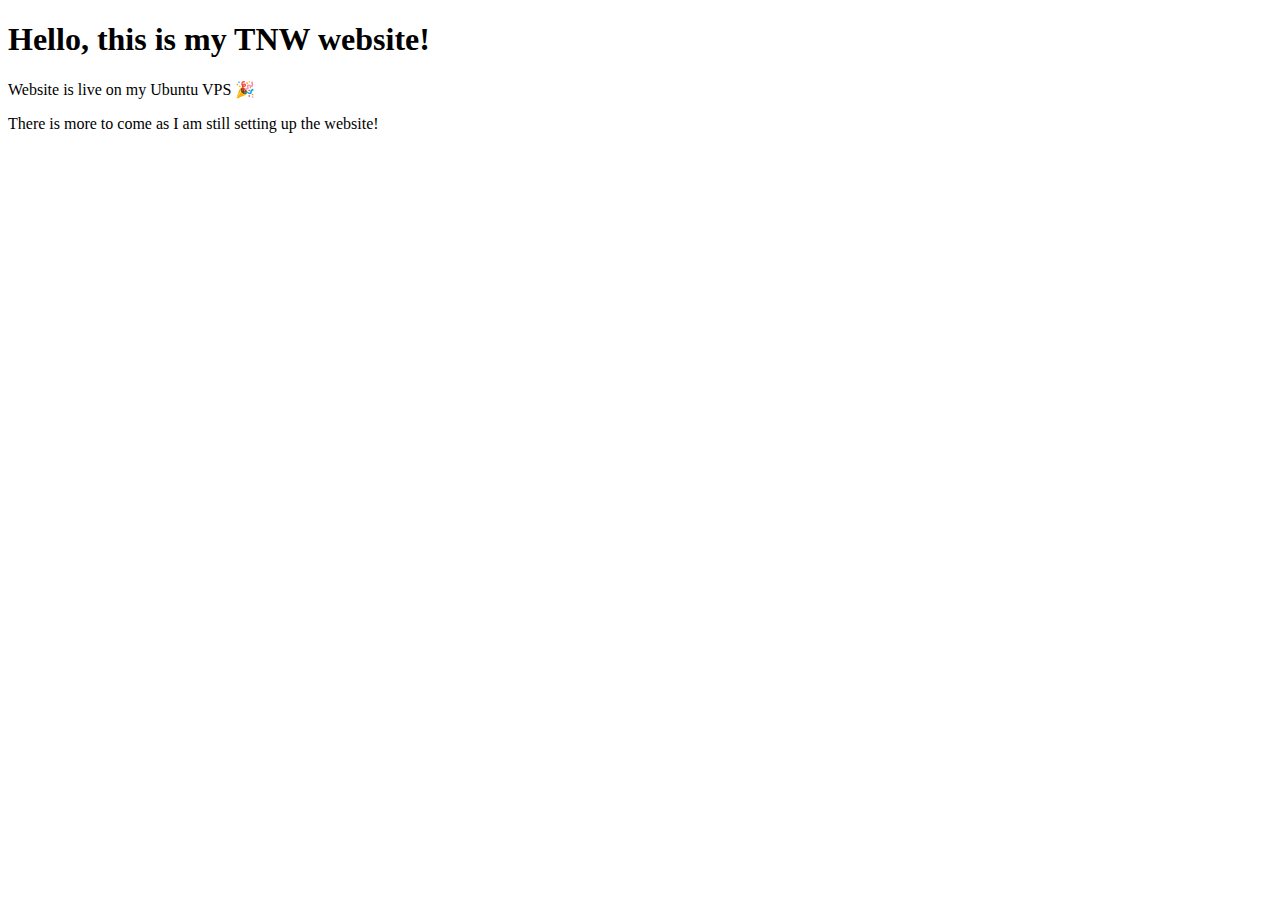
<file: index.html>
<!DOCTYPE html>
<html lang="en">
<head>
    <meta charset="UTF-8">
    <meta name="viewport" content="width=device-width, initial-scale=1.0">
    <title>Welcome to TNW Website</title>
</head>
<body>
    <h1>Hello, this is my TNW website!</h1>
    <p>Website is live on my Ubuntu VPS 🎉</p>
    <p>There is more to come as I am still setting up the website! </p>
</body>
</html>
</file>
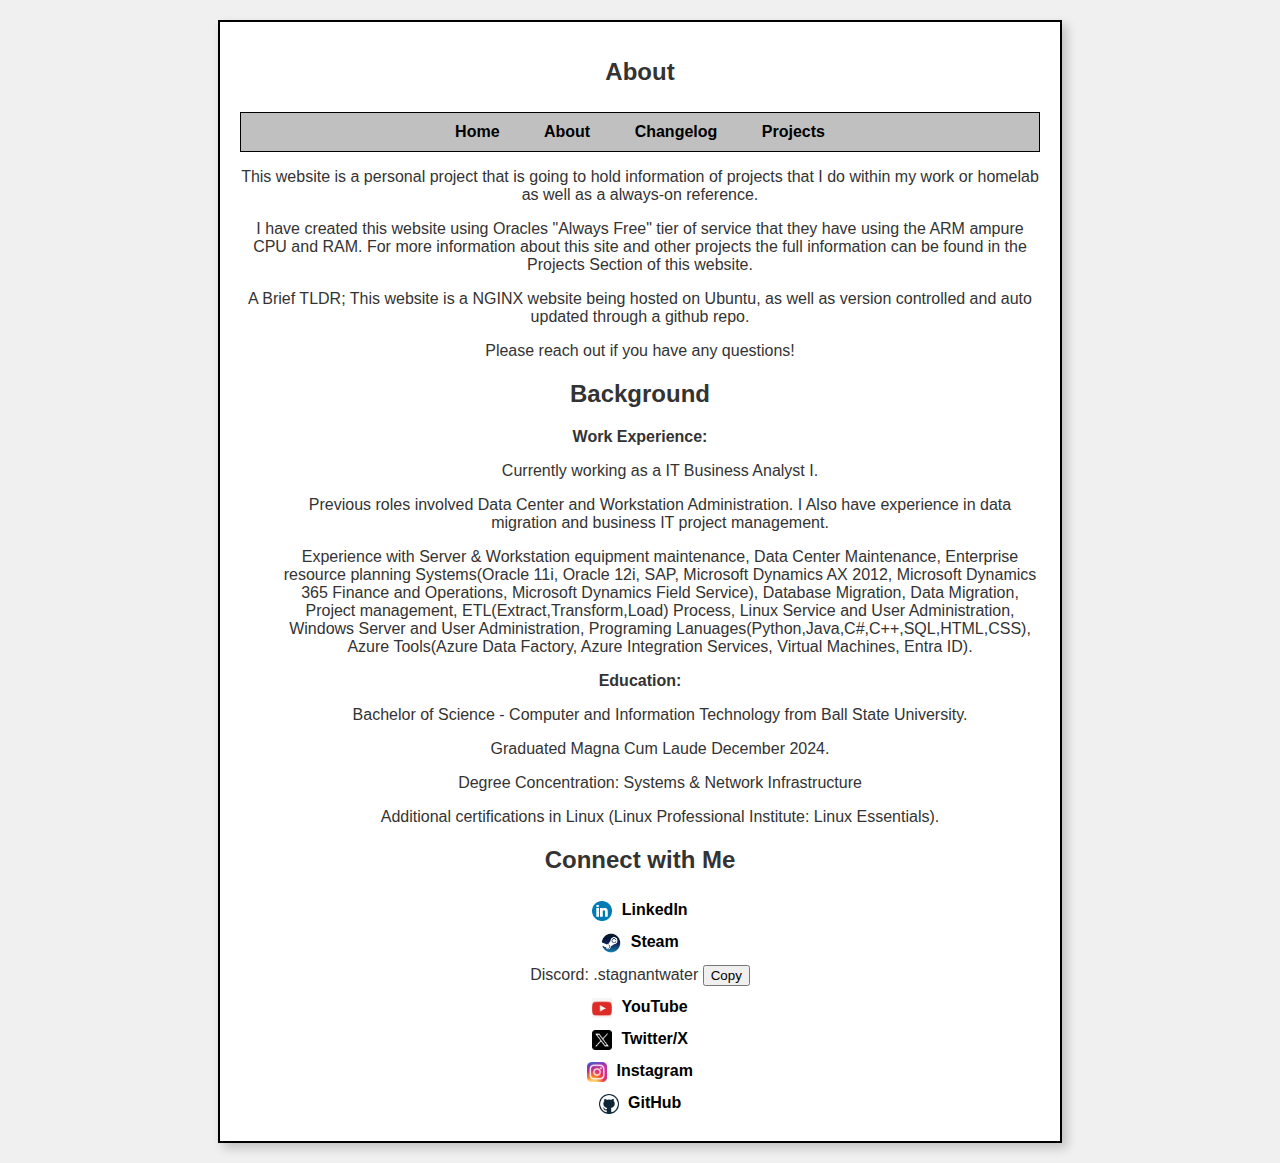
<file: about.html>
<!DOCTYPE html>
<html>
<head>
    <link rel="stylesheet" type="text/css" href="style.css">
    <title>About</title>
</head>
<body>  
    <div class="container">
        <h1>About</h1>
        <nav>
            <a href="main.html">Home</a>
            <a href="about.html">About</a>
            <a href="changelog.html">Changelog</a>
            <a href="projects.html">Projects</a>
        </nav>

        <p>This website is a personal project that is going to hold information of projects that I do within my work or homelab as well as a always-on reference.</p>
        <p>I have created this website using Oracles "Always Free" tier of service that they have using the ARM ampure CPU and RAM. For more information about this site and other projects the full information can be found in the Projects Section of this website.</p>
        <p>A Brief TLDR; This website is a NGINX website being hosted on Ubuntu, as well as version controlled and auto updated through a github repo.</p>
        <p>Please reach out if you have any questions!</p>
        
        <h2>Background</h2>
        <p><strong>Work Experience:</strong></p>
        <ul>
            <p>Currently working as a IT Business Analyst I.</p>
            <p>Previous roles involved Data Center and Workstation Administration. I Also have experience in data migration and business IT project management.</p>
            <p>Experience with Server & Workstation equipment maintenance, Data Center Maintenance, Enterprise resource planning Systems(Oracle 11i, Oracle 12i, SAP, Microsoft Dynamics AX 2012, Microsoft Dynamics 365 Finance and Operations, Microsoft Dynamics Field Service), Database Migration, Data Migration, Project management, ETL(Extract,Transform,Load) Process, Linux Service and User Administration, Windows Server and User Administration, Programing Lanuages(Python,Java,C#,C++,SQL,HTML,CSS), Azure Tools(Azure Data Factory, Azure Integration Services, Virtual Machines, Entra ID).</p>
        </ul>

        <p><strong>Education:</strong></p>
        <ul>
            <p>Bachelor of Science - Computer and Information Technology from Ball State University.</p>
            <p>Graduated Magna Cum Laude December 2024.</p>
            <p>Degree Concentration: Systems & Network Infrastructure</p>
            <p>Additional certifications in Linux (Linux Professional Institute: Linux Essentials).</p>
        </ul>


        <h2>Connect with Me</h2>
        <table class="social-table">
            <tr>
                <td>
                    <a href="https://www.linkedin.com/in/tnweave" target="_blank">
                        <img src="assets/linkedin.png" alt="LinkedIn" class="social-icon"> LinkedIn
                    </a>
                </td>
            </tr>
            <tr>
                <td>
                    <a href="https://steamcommunity.com/id/Red_dev" target="_blank">
                        <img src="assets/steam.png" alt="Steam" class="social-icon"> Steam
                    </a>
                </td>
            </tr>
            <tr>
                <td>Discord: .stagnantwater <button class="copy-btn" onclick="copyDiscord()">Copy</button></td>
            </tr>
            <tr>
                <td>
                    <a href="https://www.youtube.com/@Redd00" target="_blank">
                        <img src="assets/youtube.png" alt="YouTube" class="social-icon"> YouTube
                    </a>
                </td>
            </tr>
            <tr>
                <td>
                    <a href="https://x.com/Redd00__" target="_blank">
                        <img src="assets/x.png" alt="Twitter/X" class="social-icon"> Twitter/X
                    </a>
                </td>
            </tr>
            <tr>
                <td>
                    <a href="https://www.instagram.com/weavee__" target="_blank">
                        <img src="assets/instagram.png" alt="Instagram" class="social-icon"> Instagram
                    </a>
                </td>
            </tr>
            <tr>
                <td>
                    <a href="https://github.com/tnweaver" target="_blank">
                        <img src="assets/github.png" alt="GitHub" class="social-icon"> GitHub
                    </a>
                </td>
            </tr>
        </table>        
    </div>

    <script>
        function copyDiscord() {
            navigator.clipboard.writeText(".stagnantwater");
            alert("Discord username copied!");
        }
    </script>
</body>
</html>
</file>
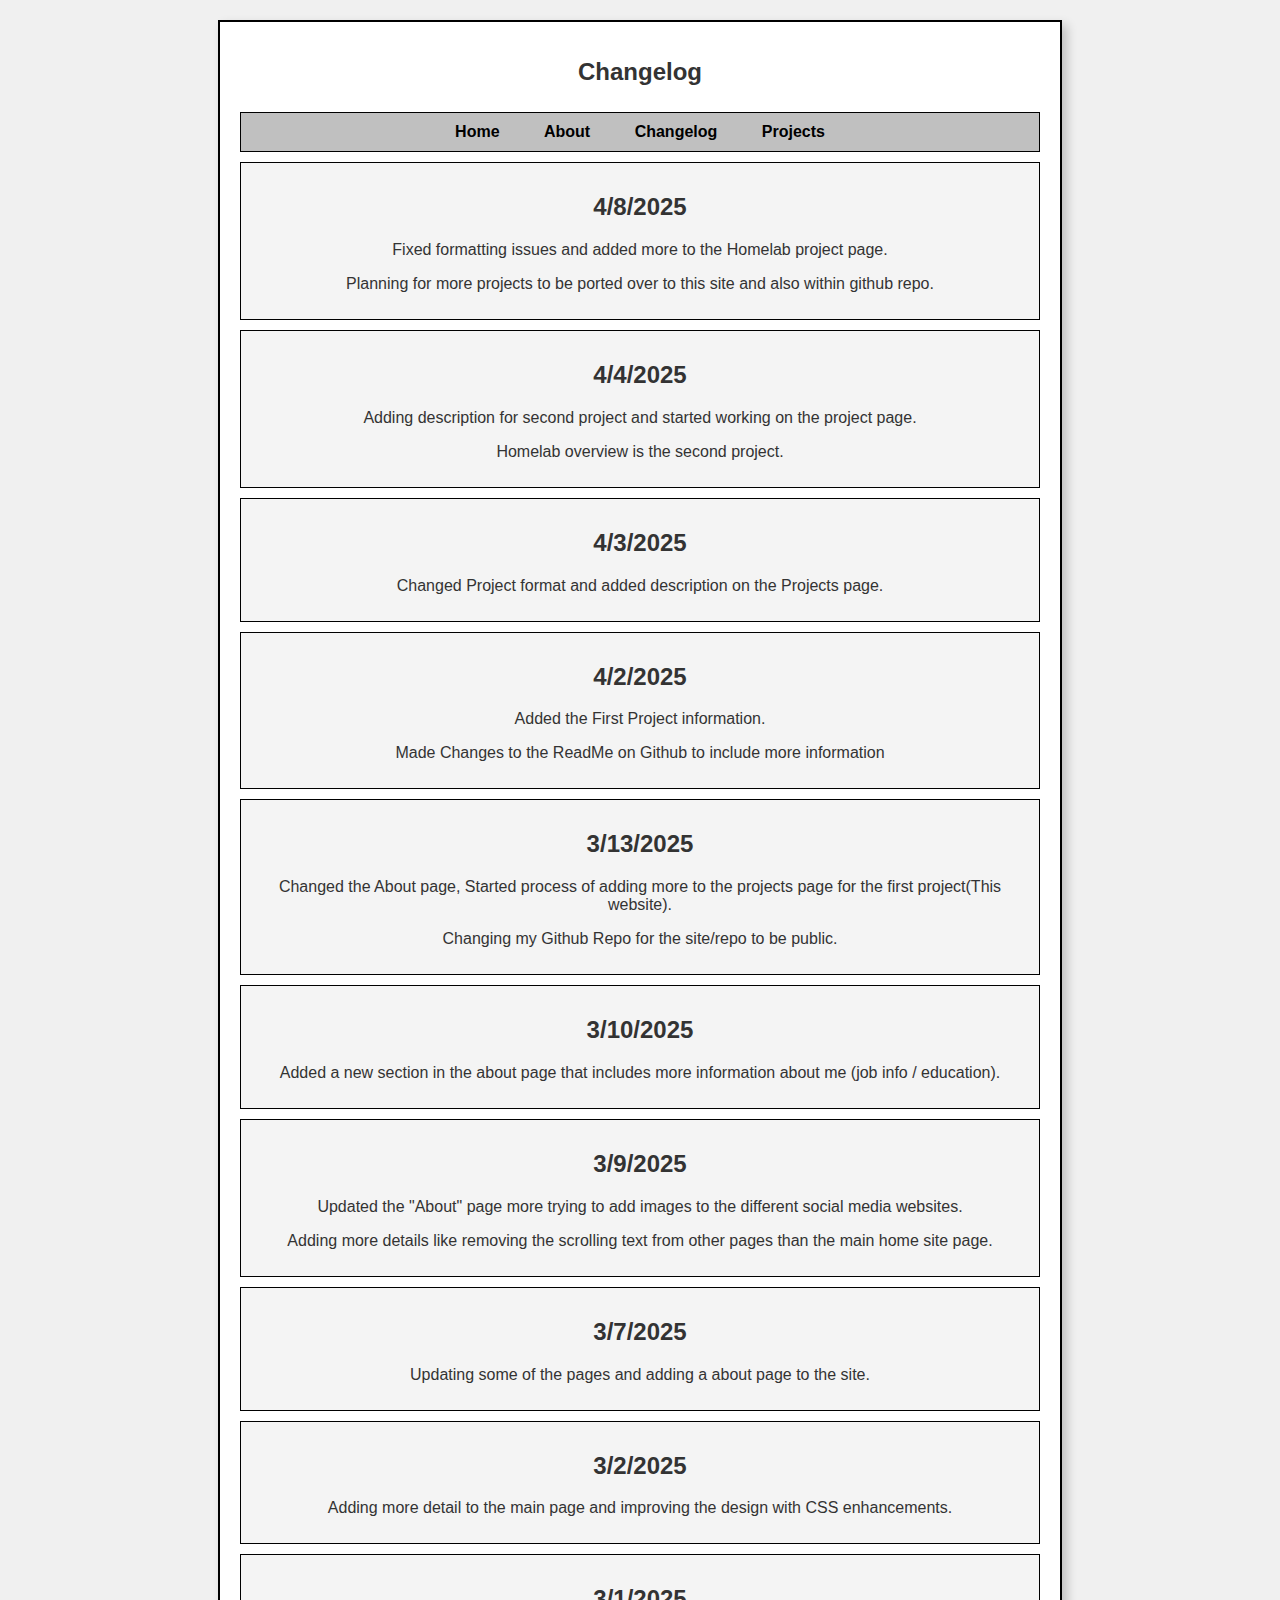
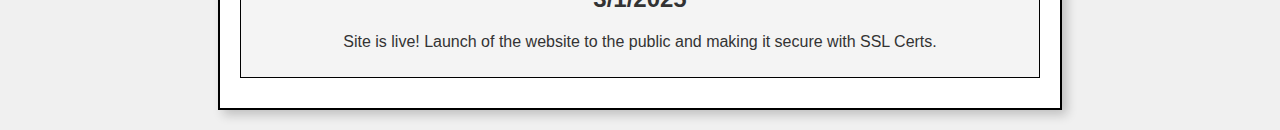
<file: changelog.html>
<!DOCTYPE html>
<html>
<head>
    <link rel="stylesheet" type="text/css" href="style.css">
    <title>Changelog</title>
</head>
<body>
    <div class="container">
        <h1>Changelog</h1>
        <nav>
            <a href="main.html">Home</a>
            <a href="about.html">About</a>
            <a href="changelog.html">Changelog</a>
            <a href="projects.html">Projects</a>
        </nav>
        <div class="changelog-entry">
            <h2>4/8/2025</h2>
            <p>Fixed formatting issues and added more to the Homelab project page.</p>
            <p>Planning for more projects to be ported over to this site and also within github repo.</p>
        </div>
        <div class="changelog-entry">
            <h2>4/4/2025</h2>
            <p>Adding description for second project and started working on the project page.</p>
            <p>Homelab overview is the second project.</p>
        </div>
        <div class="changelog-entry">
            <h2>4/3/2025</h2>
            <p>Changed Project format and added description on the Projects page.</p>
        </div>
        <div class="changelog-entry">
            <h2>4/2/2025</h2>
            <p>Added the First Project information.</p>
            <p>Made Changes to the ReadMe on Github to include more information</p>
        </div>
        <div class="changelog-entry">
            <h2>3/13/2025</h2>
            <p>Changed the About page, Started process of adding more to the projects page for the first project(This website).</p>
            <p>Changing my Github Repo for the site/repo to be public.</p>
        </div>
        <div class="changelog-entry">
            <h2>3/10/2025</h2>
            <p>Added a new section in the about page that includes more information about me (job info / education).</p>
        </div>
        <div class="changelog-entry">
            <h2>3/9/2025</h2>
            <p>Updated the "About" page more trying to add images to the different social media websites.</p>
            <p>Adding more details like removing the scrolling text from other pages than the main home site page.</p>
        </div>
        <div class="changelog-entry">
            <h2>3/7/2025</h2>
            <p>Updating some of the pages and adding a about page to the site.</p>
        </div>
        <div class="changelog-entry">
            <h2>3/2/2025</h2>
            <p>Adding more detail to the main page and improving the design with CSS enhancements.</p>
        </div>
        <div class="changelog-entry">
            <h2>3/1/2025</h2>
            <p>Site is live! Launch of the website to the public and making it secure with SSL Certs.</p>
        </div>
    </div>
</body>
</html>
</file>
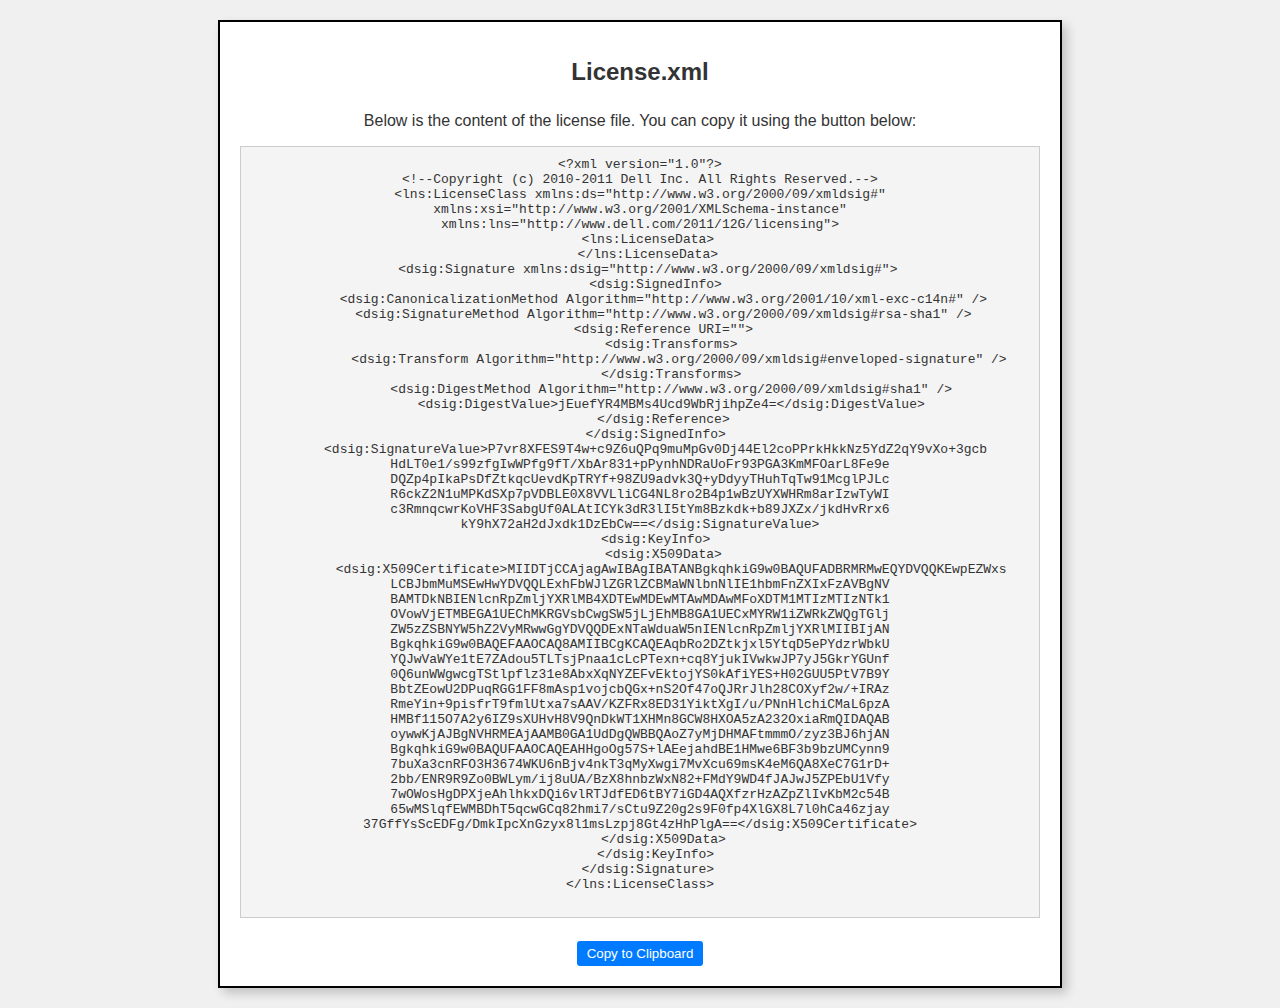
<file: License.html>
<!DOCTYPE html>
<html lang="en">
<head>
    <meta charset="UTF-8">
    <meta name="viewport" content="width=device-width, initial-scale=1.0">
    <title>View License</title>
    <link rel="stylesheet" type="text/css" href="style.css">
    <style>
        pre {
            background: #f4f4f4;
            border: 1px solid #ccc;
            padding: 10px;
            overflow-x: auto;
            white-space: pre-wrap;
            word-wrap: break-word;
        }
        .copy-btn {
            margin-top: 10px;
            padding: 5px 10px;
            background: #007bff;
            color: white;
            border: none;
            cursor: pointer;
            border-radius: 3px;
        }
        .copy-btn:hover {
            background: #0056b3;
        }
    </style>
</head>
<body>
    <div class="container">
        <h1>License.xml</h1>
        <p>Below is the content of the license file. You can copy it using the button below:</p>
        <pre id="license-content">
&lt;?xml version="1.0"?&gt;
&lt;!--Copyright (c) 2010-2011 Dell Inc. All Rights Reserved.--&gt;
&lt;lns:LicenseClass xmlns:ds="http://www.w3.org/2000/09/xmldsig#" xmlns:xsi="http://www.w3.org/2001/XMLSchema-instance" xmlns:lns="http://www.dell.com/2011/12G/licensing"&gt;
  &lt;lns:LicenseData&gt;
  &lt;/lns:LicenseData&gt;
  &lt;dsig:Signature xmlns:dsig="http://www.w3.org/2000/09/xmldsig#"&gt;
    &lt;dsig:SignedInfo&gt;
      &lt;dsig:CanonicalizationMethod Algorithm="http://www.w3.org/2001/10/xml-exc-c14n#" /&gt;
      &lt;dsig:SignatureMethod Algorithm="http://www.w3.org/2000/09/xmldsig#rsa-sha1" /&gt;
      &lt;dsig:Reference URI=""&gt;
        &lt;dsig:Transforms&gt;
          &lt;dsig:Transform Algorithm="http://www.w3.org/2000/09/xmldsig#enveloped-signature" /&gt;
        &lt;/dsig:Transforms&gt;
        &lt;dsig:DigestMethod Algorithm="http://www.w3.org/2000/09/xmldsig#sha1" /&gt;
        &lt;dsig:DigestValue&gt;jEuefYR4MBMs4Ucd9WbRjihpZe4=&lt;/dsig:DigestValue&gt;
      &lt;/dsig:Reference&gt;
    &lt;/dsig:SignedInfo&gt;
    &lt;dsig:SignatureValue&gt;P7vr8XFES9T4w+c9Z6uQPq9muMpGv0Dj44El2coPPrkHkkNz5YdZ2qY9vXo+3gcb
HdLT0e1/s99zfgIwWPfg9fT/XbAr831+pPynhNDRaUoFr93PGA3KmMFOarL8Fe9e
DQZp4pIkaPsDfZtkqcUevdKpTRYf+98ZU9advk3Q+yDdyyTHuhTqTw91McglPJLc
R6ckZ2N1uMPKdSXp7pVDBLE0X8VVLliCG4NL8ro2B4p1wBzUYXWHRm8arIzwTyWI
c3RmnqcwrKoVHF3SabgUf0ALAtICYk3dR3lI5tYm8Bzkdk+b89JXZx/jkdHvRrx6
kY9hX72aH2dJxdk1DzEbCw==&lt;/dsig:SignatureValue&gt;
    &lt;dsig:KeyInfo&gt;
      &lt;dsig:X509Data&gt;
        &lt;dsig:X509Certificate&gt;MIIDTjCCAjagAwIBAgIBATANBgkqhkiG9w0BAQUFADBRMRMwEQYDVQQKEwpEZWxs
LCBJbmMuMSEwHwYDVQQLExhFbWJlZGRlZCBMaWNlbnNlIE1hbmFnZXIxFzAVBgNV
BAMTDkNBIENlcnRpZmljYXRlMB4XDTEwMDEwMTAwMDAwMFoXDTM1MTIzMTIzNTk1
OVowVjETMBEGA1UEChMKRGVsbCwgSW5jLjEhMB8GA1UECxMYRW1iZWRkZWQgTGlj
ZW5zZSBNYW5hZ2VyMRwwGgYDVQQDExNTaWduaW5nIENlcnRpZmljYXRlMIIBIjAN
BgkqhkiG9w0BAQEFAAOCAQ8AMIIBCgKCAQEAqbRo2DZtkjxl5YtqD5ePYdzrWbkU
YQJwVaWYe1tE7ZAdou5TLTsjPnaa1cLcPTexn+cq8YjukIVwkwJP7yJ5GkrYGUnf
0Q6unWWgwcgTStlpflz31e8AbxXqNYZEFvEktojYS0kAfiYES+H02GUU5PtV7B9Y
BbtZEowU2DPuqRGG1FF8mAsp1vojcbQGx+nS2Of47oQJRrJlh28COXyf2w/+IRAz
RmeYin+9pisfrT9fmlUtxa7sAAV/KZFRx8ED31YiktXgI/u/PNnHlchiCMaL6pzA
HMBf115O7A2y6IZ9sXUHvH8V9QnDkWT1XHMn8GCW8HXOA5zA232OxiaRmQIDAQAB
oywwKjAJBgNVHRMEAjAAMB0GA1UdDgQWBBQAoZ7yMjDHMAFtmmmO/zyz3BJ6hjAN
BgkqhkiG9w0BAQUFAAOCAQEAHHgoOg57S+lAEejahdBE1HMwe6BF3b9bzUMCynn9
7buXa3cnRFO3H3674WKU6nBjv4nkT3qMyXwgi7MvXcu69msK4eM6QA8XeC7G1rD+
2bb/ENR9R9Zo0BWLym/ij8uUA/BzX8hnbzWxN82+FMdY9WD4fJAJwJ5ZPEbU1Vfy
7wOWosHgDPXjeAhlhkxDQi6vlRTJdfED6tBY7iGD4AQXfzrHzAZpZlIvKbM2c54B
65wMSlqfEWMBDhT5qcwGCq82hmi7/sCtu9Z20g2s9F0fp4XlGX8L7l0hCa46zjay
37GffYsScEDFg/DmkIpcXnGzyx8l1msLzpj8Gt4zHhPlgA==&lt;/dsig:X509Certificate&gt;
      &lt;/dsig:X509Data&gt;
    &lt;/dsig:KeyInfo&gt;
  &lt;/dsig:Signature&gt;
&lt;/lns:LicenseClass&gt;
        </pre>
        <button class="copy-btn" onclick="copyLicense()">Copy to Clipboard</button>
    </div>

    <script>
        function copyLicense() {
            const licenseContent = document.getElementById('license-content').textContent;
            navigator.clipboard.writeText(licenseContent).then(() => {
                alert('License content copied to clipboard!');
            }).catch(err => {
                console.error('Failed to copy text: ', err);
            });
        }
    </script>
</body>
</html>
</file>
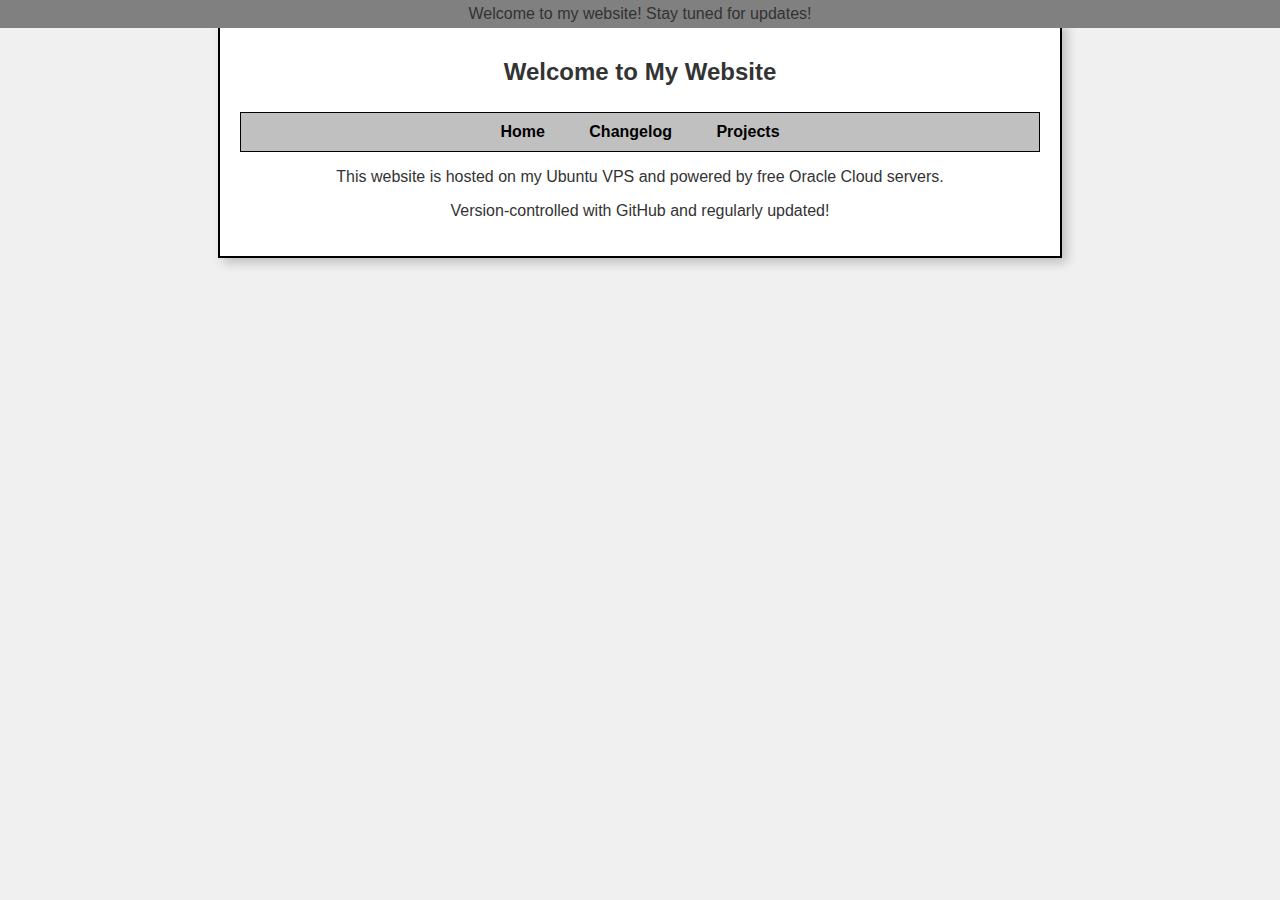
<file: main.html>
<!DOCTYPE html>
<html>
<head>
    <link rel="stylesheet" type="text/css" href="style.css">
    <title>Main Page</title>
</head>
<body>
    <div class="header"><span>Welcome to my website! Stay tuned for updates!</span></div>
    <div class="container">
        <h1>Welcome to My Website</h1>
        <nav>
            <a href="main.html">Home</a>
            <a href="changelog.html">Changelog</a>
            <a href="projects.html">Projects</a>
        </nav>
        <p>This website is hosted on my Ubuntu VPS and powered by free Oracle Cloud servers.</p>
        <p>Version-controlled with GitHub and regularly updated!</p>
    </div>
</body>
</html>
</file>
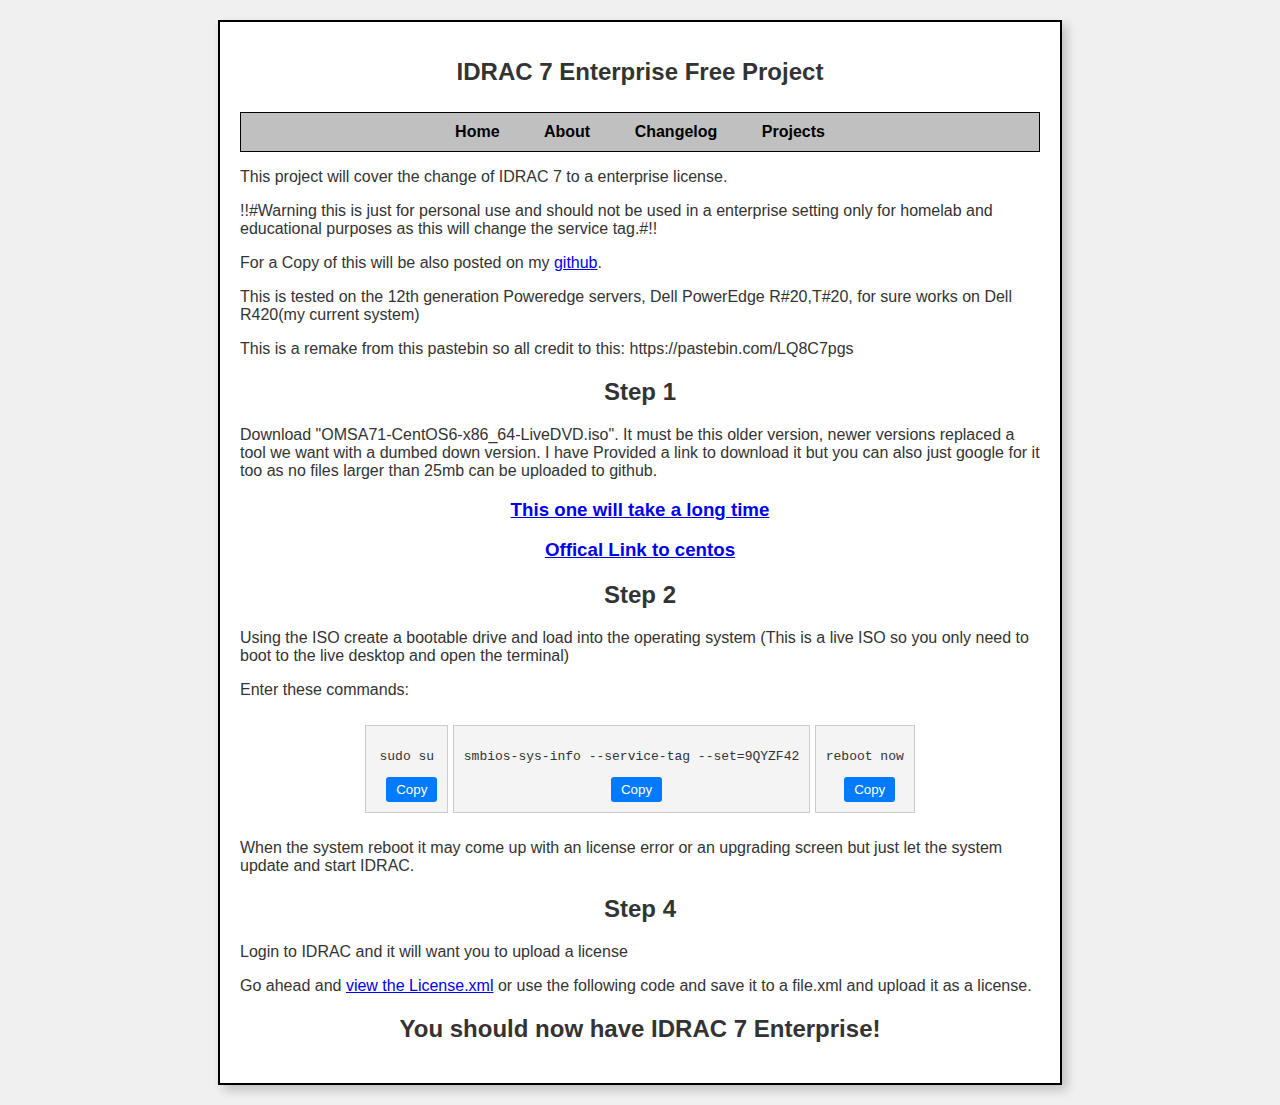
<file: project1.html>
<!DOCTYPE html>
<html>
<head>
    <link rel="stylesheet" type="text/css" href="style.css">
    <title>IDRAC 7 Enterprise Free Project</title>
    <style>
        p {
            text-align: left;
        }
    </style>
</head>
<body>
    <div class="container">
        <h1>IDRAC 7 Enterprise Free Project</h1>
        <nav>
            <a href="main.html">Home</a>
            <a href="about.html">About</a>
            <a href="changelog.html">Changelog</a>
            <a href="projects.html">Projects</a>
        </nav>
        <p>This project will cover the change of IDRAC 7 to a enterprise license.</p>
        <p>!!#Warning this is just for personal use and should not be used in a enterprise setting only for homelab and educational purposes as this will change the service tag.#!!</p>
        <p>For a Copy of this will be also posted on my <a href="https://github.com/tnweaver/Dell-iDRAC-7-Enterpise-Steps">github</a>.</p>
        <p>This is tested on the 12th generation Poweredge servers, Dell PowerEdge R#20,T#20, for sure works on Dell R420(my current system)</p>
        <p>This is a remake from this pastebin so all credit to this: https://pastebin.com/LQ8C7pgs</p>
        <p><h2>Step 1</h2></p>
        <p>Download "OMSA71-CentOS6-x86_64-LiveDVD.iso". It must be this older version, newer versions replaced a tool we want with a dumbed down version. I have Provided a link to download it but you can also just google for it too as no files larger than 25mb can be uploaded to github.</p>
        <h3><a href="https://web.archive.org/web/20180106065924/http://linux.dell.com/files/openmanage-contributions/omsa-71-live/OMSA71-CentOS6-x86_64-LiveDVD.iso">This one will take a long time</a></h3>
        <h3><a href="https://vault.centos.org/6.10/isos/x86_64/">Offical Link to centos</a></h3>
        <P><h2>Step 2</h2></P>
        <p>Using the ISO create a bootable drive and load into the operating system (This is a live ISO so you only need to boot to the live desktop and open the terminal)</p>
        <p>Enter these commands:</p>
        <div class="code-block">
            <pre><code>sudo su</code></pre>
            <button class="copy-btn" data-code="sudo su">Copy</button>
        </div>
        <div class="code-block">
            <pre><code>smbios-sys-info --service-tag --set=9QYZF42</code></pre>
            <button class="copy-btn" data-code="smbios-sys-info --service-tag --set=9QYZF42">Copy</button>
        </div>
        <div class="code-block">
            <pre><code>reboot now</code></pre>
            <button class="copy-btn" data-code="reboot now">Copy</button>
        </div>
        <p>When the system reboot it may come up with an license error or an upgrading screen but just let the system update and start IDRAC.</p>
        <p><h2>Step 4</h2></p>
        <p>Login to IDRAC and it will want you to upload a license</p>
        <p>
            Go ahead and <a href="License.html">view the License.xml</a> or use the following code and save it to a file.xml and upload it as a license.
        </p>
        <p><h2>You should now have IDRAC 7 Enterprise!</h2></p>

        <script>
            document.addEventListener('DOMContentLoaded', () => {
                const copyButtons = document.querySelectorAll('.copy-btn');
                copyButtons.forEach(button => {
                    button.addEventListener('click', () => {
                        const code = button.getAttribute('data-code');
                        navigator.clipboard.writeText(code).then(() => {
                            console.log(`Copied: ${code}`);
                        }).catch(err => {
                            console.error('Failed to copy text: ', err);
                        });
                    });
                });
            });
        </script>
    </div>
</body>
</html>
</file>
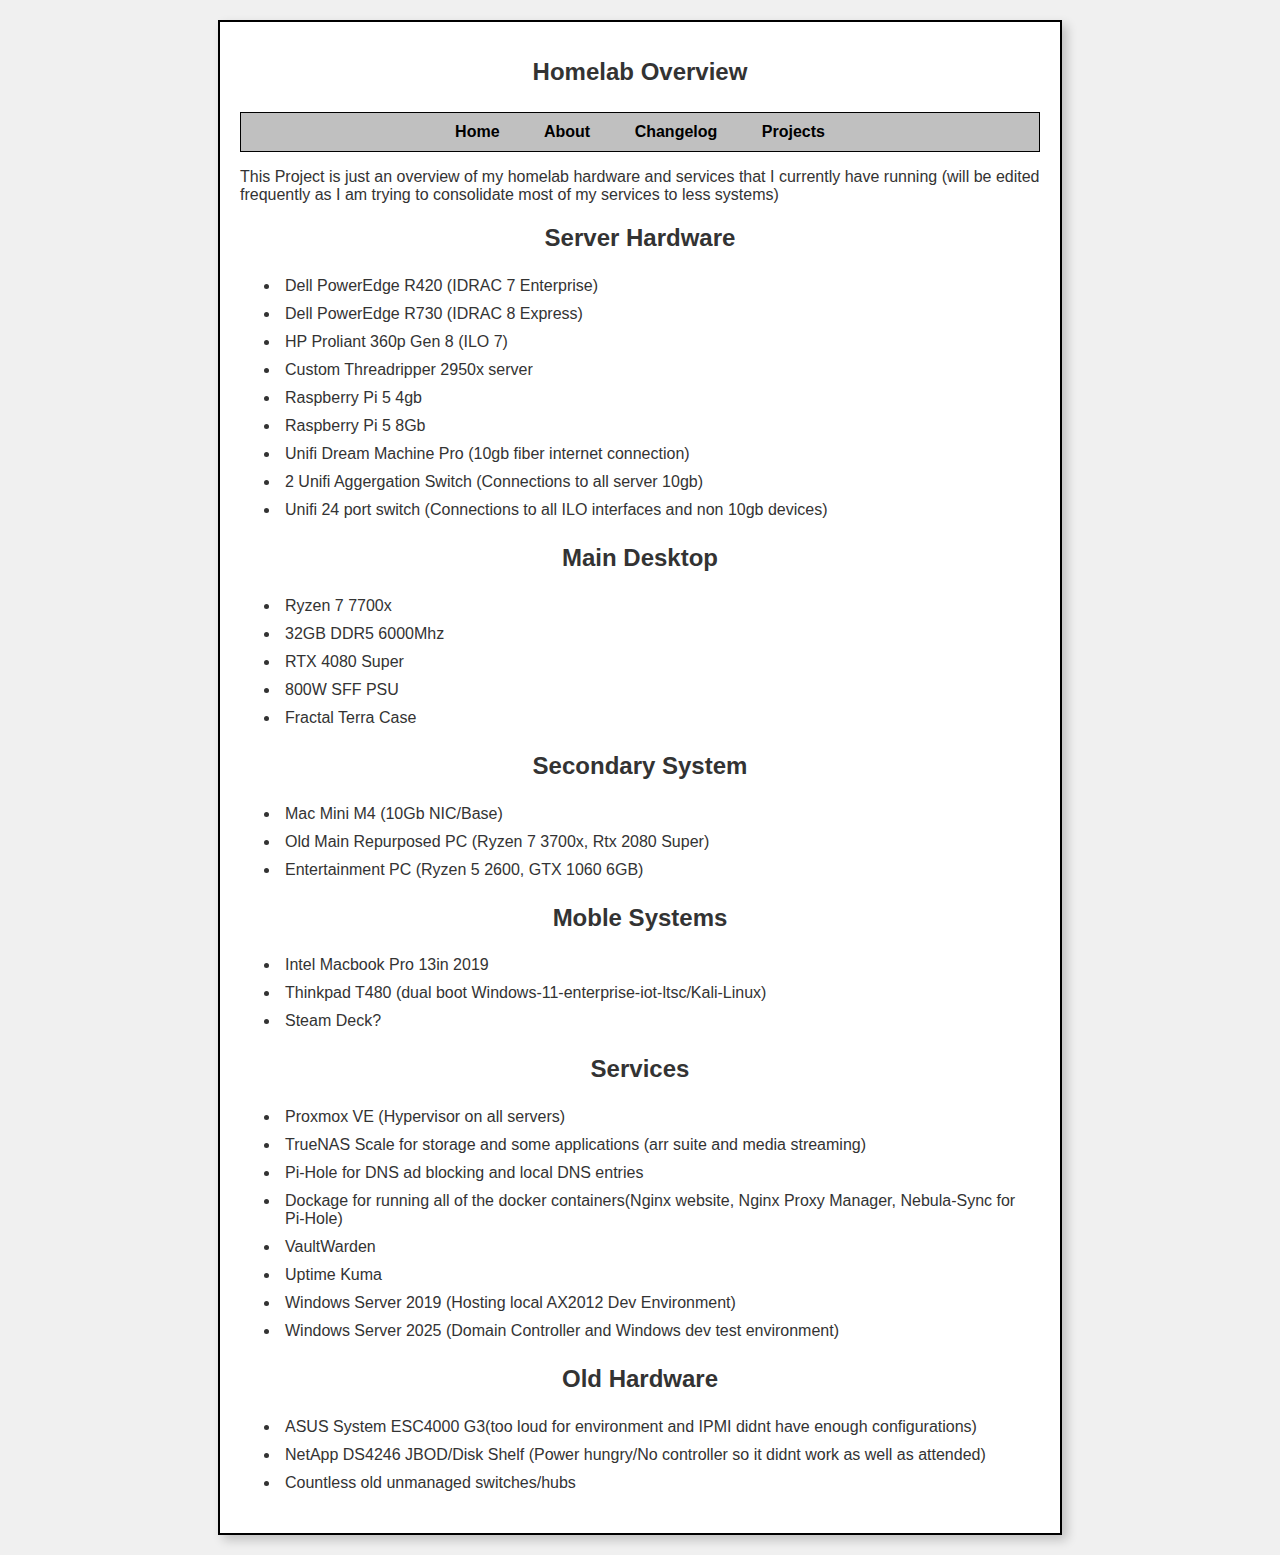
<file: project2.html>
<!DOCTYPE html>
<html>
<head>
    <link rel="stylesheet" type="text/css" href="style.css">
    <title>Homelab Overview</title>
    <style>
        p {
            text-align: left;
        }
        li{
            text-align: left;
            padding: 5px;
        }
    </style>
</head>
<body>
    <div class="container">
        <h1>Homelab Overview</h1>
        <nav>
            <a href="main.html">Home</a>
            <a href="about.html">About</a>
            <a href="changelog.html">Changelog</a>
            <a href="projects.html">Projects</a>
        </nav>
        <p>This Project is just an overview of my homelab hardware and services that I currently have running (will be edited frequently as I am trying to consolidate most of my services to less systems)</p>
        <p><h2>Server Hardware</h2></p>
        <ul>
            <li>Dell PowerEdge R420 (IDRAC 7 Enterprise)</li>
            <li>Dell PowerEdge R730 (IDRAC 8 Express)</li>
            <li>HP Proliant 360p Gen 8 (ILO 7)</li>
            <li>Custom Threadripper 2950x server</li>
            <li>Raspberry Pi 5 4gb</li>
            <li>Raspberry Pi 5 8Gb</li>
            <li>Unifi Dream Machine Pro (10gb fiber internet connection)</li>
            <li>2 Unifi Aggergation Switch (Connections to all server 10gb)</li>
            <li>Unifi 24 port switch (Connections to all ILO interfaces and non 10gb devices)</li>
        </ul>
        <p><h2>Main Desktop</h2></p>
        <ul>
            <li>Ryzen 7 7700x</li>
            <li>32GB DDR5 6000Mhz</li>
            <li>RTX 4080 Super</li>
            <li>800W SFF PSU</li>
            <li>Fractal Terra Case</li>
        </ul>
        <p><h2>Secondary System</h2></p>
        <ul>
            <li>Mac Mini M4 (10Gb NIC/Base)</li>
            <li>Old Main Repurposed PC (Ryzen 7 3700x, Rtx 2080 Super)</li>
            <li>Entertainment PC (Ryzen 5 2600, GTX 1060 6GB)</li>
        </ul>
        <p><h2>Moble Systems</h2></p>
        <ul>
            <li>Intel Macbook Pro 13in 2019</li>
            <li>Thinkpad T480 (dual boot Windows-11-enterprise-iot-ltsc/Kali-Linux)</li>
            <li>Steam Deck?</li>
        </ul>
        <p><h2>Services</h2></p>
        <ul>
            <li>Proxmox VE (Hypervisor on all servers)</li>
            <li>TrueNAS Scale for storage and some applications (arr suite and media streaming)</li>
            <li>Pi-Hole for DNS ad blocking and local DNS entries</li>
            <li>Dockage for running all of the docker containers(Nginx website, Nginx Proxy Manager, Nebula-Sync for Pi-Hole)</li>
            <li>VaultWarden</li>
            <li>Uptime Kuma</li>
            <li>Windows Server 2019 (Hosting local AX2012 Dev Environment)</li>
            <li>Windows Server 2025 (Domain Controller and Windows dev test environment)</li>
        </ul>
        <p><h2>Old Hardware</h2></p>
        <ul>
            <li>ASUS System ESC4000 G3(too loud for environment and IPMI didnt have enough configurations)</li>
            <li>NetApp DS4246 JBOD/Disk Shelf (Power hungry/No controller so it didnt work as well as attended)</li>
            <li>Countless old unmanaged switches/hubs</li>
        </ul>
    </div>
</body>
</html>
</file>
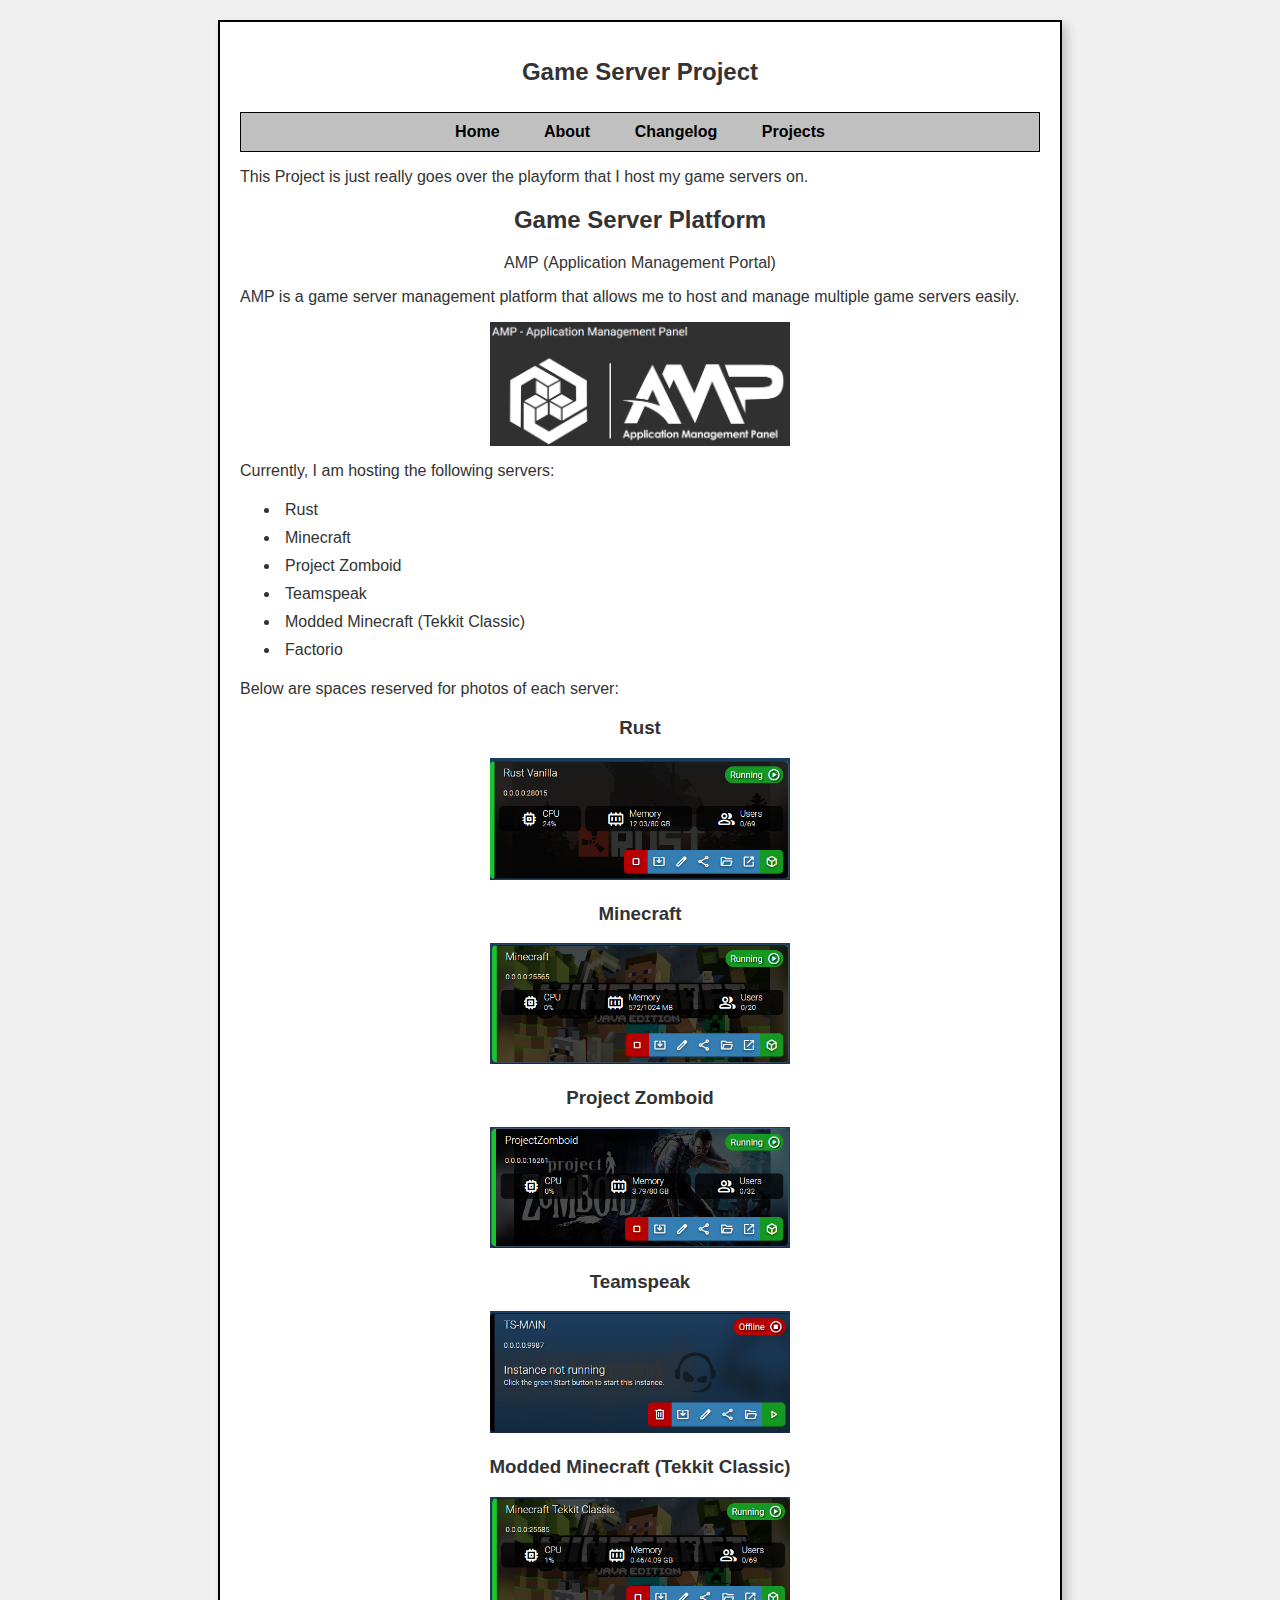
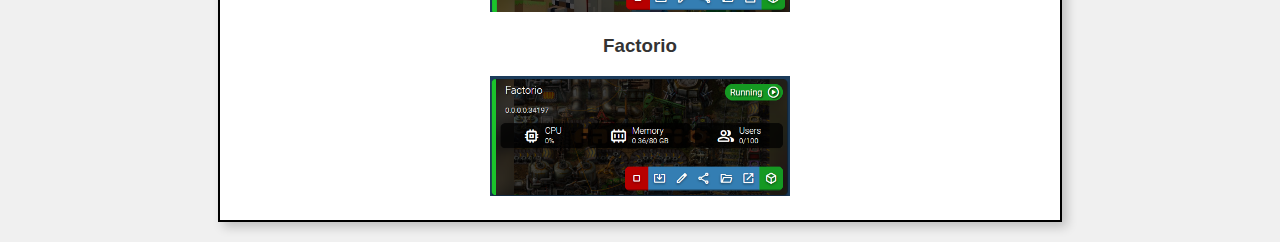
<file: project3.html>
<!DOCTYPE html>
<html>
<head>
    <link rel="stylesheet" type="text/css" href="style.css">
    <title>Homelab Overview</title>
    <style>
        p {
            text-align: left;
        }
        li{
            text-align: left;
            padding: 5px;
        }
    </style>
</head>
<body>
    <div class="container">
        <h1>Game Server Project</h1>
        <nav>
            <a href="main.html">Home</a>
            <a href="about.html">About</a>
            <a href="changelog.html">Changelog</a>
            <a href="projects.html">Projects</a>
        </nav>
        <p>This Project is just really goes over the playform that I host my game servers on.</p>
        <p><h2>Game Server Platform</h2></p>
        <p style="text-align: center;">AMP (Application Management Portal)</p>
        <p>AMP is a game server management platform that allows me to host and manage multiple game servers easily.</p>
        <img src="assets/AMP.png" alt="AMP Platform" width="300" style="display: block; margin: 0 auto;">
        <p>Currently, I am hosting the following servers:</p>
        <ul>
            <li>Rust</li>
            <li>Minecraft</li>
            <li>Project Zomboid</li>
            <li>Teamspeak</li>
            <li>Modded Minecraft (Tekkit Classic)</li>
            <li>Factorio</li>
        </ul>
        <p>Below are spaces reserved for photos of each server:</p>
        <div class="server-photos">
            <div class="photo">
            <h3>Rust</h3>
            <img src="assets/Rust.png" alt="Rust Server" width="300">
            </div>
            <div class="photo">
            <h3>Minecraft</h3>
            <img src="assets/Minecraft.png" alt="Minecraft Server" width="300">
            </div>
            <div class="photo">
            <h3>Project Zomboid</h3>
            <img src="assets/PZ.png" alt="Project Zomboid Server" width="300">
            </div>
            <div class="photo">
            <h3>Teamspeak</h3>
            <img src="assets/TS.png" alt="Teamspeak Server" width="300">
            </div>
            <div class="photo">
            <h3>Modded Minecraft (Tekkit Classic)</h3>
            <img src="assets/Minecraft_Modded.png" alt="Tekkit Classic Server" width="300">
            </div>
            <div class="photo">
            <h3>Factorio</h3>
            <img src="assets/Factorio.png" alt="Factorio Server" width="300">
            </div>
        </div>
        </ul>
    </div>
</body>
</html>
</file>
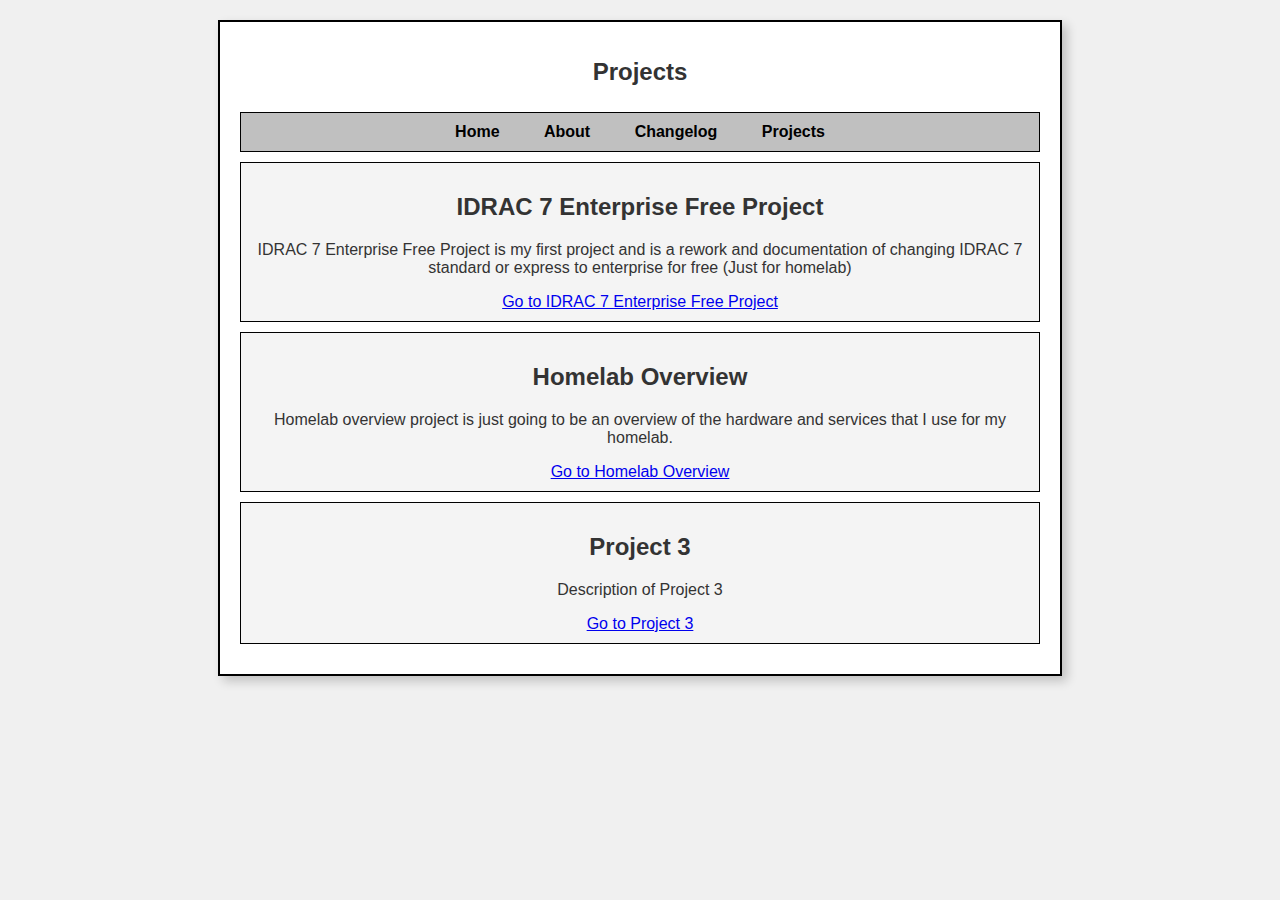
<file: projects.html>
<!DOCTYPE html>
<html>
<head>
    <link rel="stylesheet" type="text/css" href="style.css">
    <title>Projects</title>
</head>
<body>
    <div class="container">
        <h1>Projects</h1>
        <nav>
            <a href="main.html">Home</a>
            <a href="about.html">About</a>
            <a href="changelog.html">Changelog</a>
            <a href="projects.html">Projects</a>
        </nav>
        <div class="project">
            <h2>IDRAC 7 Enterprise Free Project</h2>
            <p>IDRAC 7 Enterprise Free Project is my first project and is a rework and documentation of changing IDRAC 7 standard or express to enterprise for free (Just for homelab)</p>
            <a href="project1.html">Go to IDRAC 7 Enterprise Free Project</a>
        </div>
        <div class="project">
            <h2>Homelab Overview</h2>
            <p>Homelab overview project is just going to be an overview of the hardware and services that I use for my homelab.</p>
            <a href="project2.html">Go to Homelab Overview</a>
        </div>
        <div class="project">
            <h2>Project 3</h2>
            <p>Description of Project 3</p>
            <a href="project3.html">Go to Project 3</a>
        </div>
    </div>
</body>
</html>
</file>
<file: style.css>
/* style.css */
body {
    font-family: Arial, sans-serif;
    background-color: #f0f0f0;
    color: #333;
    margin: 0;
    padding: 0;
    text-align: center;
}

.header {
    width: 100%;
    background: gray;
    padding: 5px 0;
    overflow: hidden;
    position: fixed;
    top: 0;
    left: 0;
    z-index: 1000;
    white-space: nowrap;
}

.header span {
    display: inline-block;
    animation: marquee 10s linear infinite;
}

@keyframes marquee {
    from { transform: translateX(100%); }
    to { transform: translateX(-100%); }
}

.container {
    width: 90%;
    max-width: 800px;
    margin: 20px auto;
    background: white;
    padding: 20px;
    border: 2px solid black;
    box-shadow: 5px 5px 10px rgba(0, 0, 0, 0.2);
}

nav {
    background: #c0c0c0;
    padding: 10px;
    text-align: center;
    border: 1px solid black;
}

nav a {
    color: black;
    text-decoration: none;
    font-weight: bold;
    padding: 10px 20px;
}

nav a:hover {
    background: #a0a0a0;
}

h1 {
    font-size: 24px;
    padding-bottom: 10px;
    font-weight: bold;
}

.project, .changelog-entry {
    border: 1px solid black;
    padding: 10px;
    margin: 10px 0;
    background: #f4f4f4;
}

/* Responsive Design */
@media (max-width: 600px) {
    .container {
        width: 100%;
    }
}
/* Center the social media links */
.social-table {
    margin: 0 auto; /* Centers the table */
    text-align: center; /* Aligns text inside table cells */
}

.social-table td {
    padding: 5px; /* Adds spacing between links */
}

/* Remove default blue and purple link colors */
.social-table a {
    color: black; /* Set link color */
    text-decoration: none; /* Remove underline */
    font-weight: bold;
}

.social-table a:hover {
    color: gray; /* Change color when hovered */
}

.social-table a:visited {
    color: black; /* Keep the link color the same after being clicked */
}

.social-icon {
    width: 20px;  /* Adjust size as needed */
    height: 20px;
    vertical-align: middle; /* Aligns image with text */
    margin-right: 5px; /* Adds spacing between image and text */
}
.code-block {
    display: inline-block;
    background: #f4f4f4;
    border: 1px solid #ccc;
    padding: 10px;
    margin: 10px 0;
    font-family: monospace;
    position: relative;
}

.code-block button {
    margin-left: 10px;
    padding: 5px 10px;
    background: #007bff;
    color: white;
    border: none;
    cursor: pointer;
    border-radius: 3px;
}

.code-block button:hover {
    background: #0056b3;
}
.project1-page p {
    text-align: left;
}
</file>
